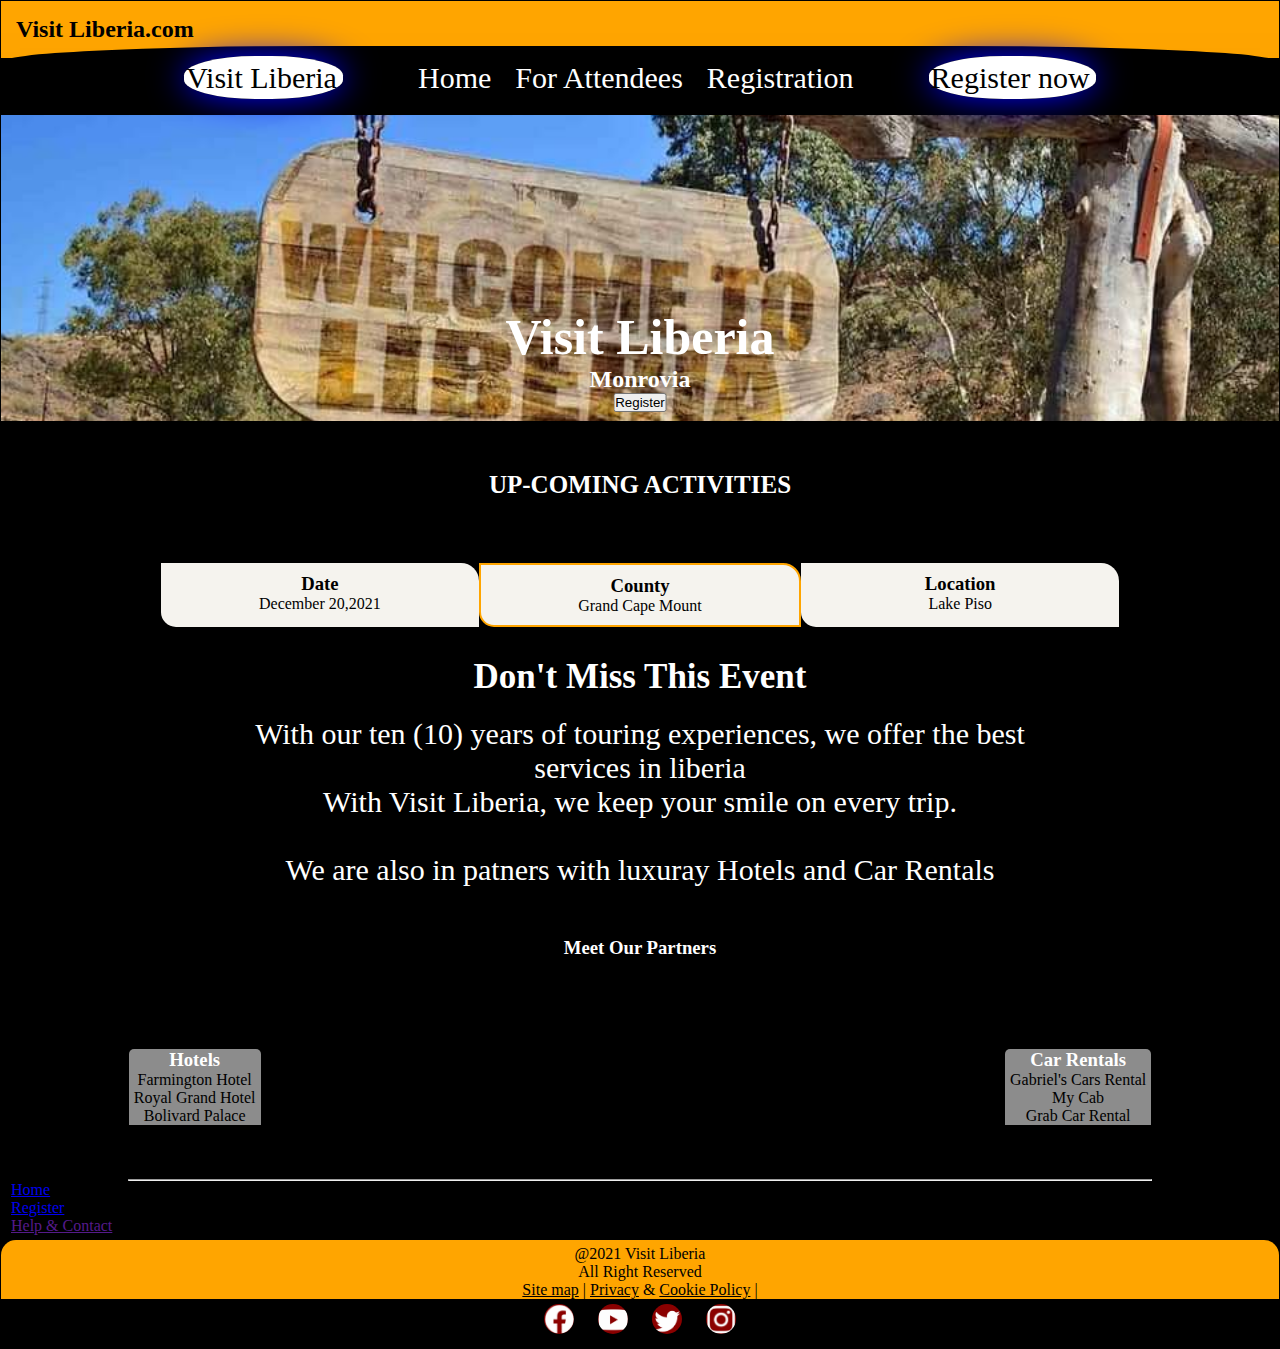
<file: Index.html>
<!Doctype html >
   <html lang="Eng">

<!-- head starts here -->
      <head>
         <meta charset="utf-8" meta>
         <title> Visit Liberia Event Site.com</title>
         <link href="stylesheet.css" rel="stylesheet" type="text/css">
<meta name="viewport" content="width=device-width, initial-scale=1">
      </head>
<!-- head ends here -->

<!-- body starts here -->

      <body>

<!-- header div starts here -->
         <div id="header">
            <header> 
               <h2>Visit Liberia.com</h2>
            </header>
         </div>
<!-- end of the header div-->

<!-- navigator starts here      -->
         <div id="nav">
            <p>
               <center>
                  <ul type="none">
                     <li><a href=""><span id="corner">Visit Liberia</span></a></li>
                        <ul>
                           <li><a href="Index.html">Home</a></li>
                           <li><a href="Attendess.html">For Attendees</a></li>
                           <li><a href="Registration.html">Registration</a></li>
                        </ul>
                     <li><a href="Registration.html"><span id="corner"> Register now</span></a></li>
                  </ul>
               </center>
            </p>
         </div>
<!-- end of the nav div-->

<!-- background image here -->
         <div class="image-one">
            <div class="text-image">
               <center>
                  <h2 style="font-size: 50px"> Visit Liberia</h2>
                  <h2> Monrovia</h2>
                  <button> Register</button>
               </center>
            </div>
         </div>
<!-- background image div ends here -->

         <section class="information-1">
            <div class="info-h1"> <center>
               <h1>UP-COMING ACTIVITIES</h1>
               <div id="info-option">
                  <div id="info-options">
                     <h3>Date</h3>
                     December 20,2021
                  </div>
   
                  <div id="info-options" style="border: 2px solid orange">

                     <h3>County</h3>
                     <p>Grand Cape Mount</p>


                  </div>
                  <div id="info-options">


                     <h3>Location</h3>
                     Lake Piso

 </center>

                  </div> 
               </div>
               <div id="info-option-2" >
                  <h2>Don't Miss This Event</h2>
               <p>With our ten (10) years of touring experiences, we offer the best <br> services in liberia <br>
               With Visit Liberia, we keep  your smile on every trip. <br><br>
            We are also in patners with luxuray Hotels and Car Rentals </p>
               </div>

               <div id="info-head">
                  <h3>Meet Our Partners</h3>
               </div>
               <center>
                  <div id="info-option-3">
                  <div id="option-3" > <h3>Hotels </h3>
                     <p> <a href="www.farmingtonhotel.com"> Farmington Hotel</a> <br>
                           <a href="www.farmingtonhotel.com"> Royal Grand Hotel</a><br>
                           <a href="www.farmingtonhotel.com"> Bolivard Palace</a><br>
                     </p>
                  </div>

                  <div id="option-3" > <h3>Car Rentals </h3>
                     <p> <a href="www.farmingtonhotel.com"> Gabriel's Cars Rental</a> <br>
                           <a href="www.farmingtonhotel.com"> My Cab </a><br>
                           <a href="www.farmingtonhotel.com"> Grab Car Rental</a><br>
                     </p>
                  </div>
               </center>
               </div>
               </div>
            </div>
         </section>
         <br><br><br>
<section class="org.footer">
         <div id="footer">
            <footer>
               <center><hr width="80%" ></center>
              <div id="footer-one">
                  <a href="Index.html">Home</a><br/>
                  <a href="Registration.html">Register</a><br/>
                 <a href="">Help & Contact</a><br/>
         </div>
         <div id="footer-two">
            <center>
               @2021 Visit Liberia <br/>
               All Right Reserved<br/>
               <u> Site map</u> | <u>Privacy</u> & <u> Cookie Policy</u> |<br/>
            </center>
            </div>
         <div id="footer-Image">
            <center><p>
               <a href="www.facebook.com"><img src="footer.JPG" width="30"
               height="30" alt=""></a>
               <a href="www.facebook.com"><img src="footer1.JPG" width="30"
               height="30" alt=""></a>
               <a href="www.facebook.com"><img src="footer2.JPG" width="30"
               height="30" alt=""></a>
               <a href="www.facebook.com"><img src="footer3.JPG" width="30"
               height="30" alt=""></a>
            </p>
          </center>
         </div>
        </footer>
       </section>
      </div>
   </body>
</html>
</file>
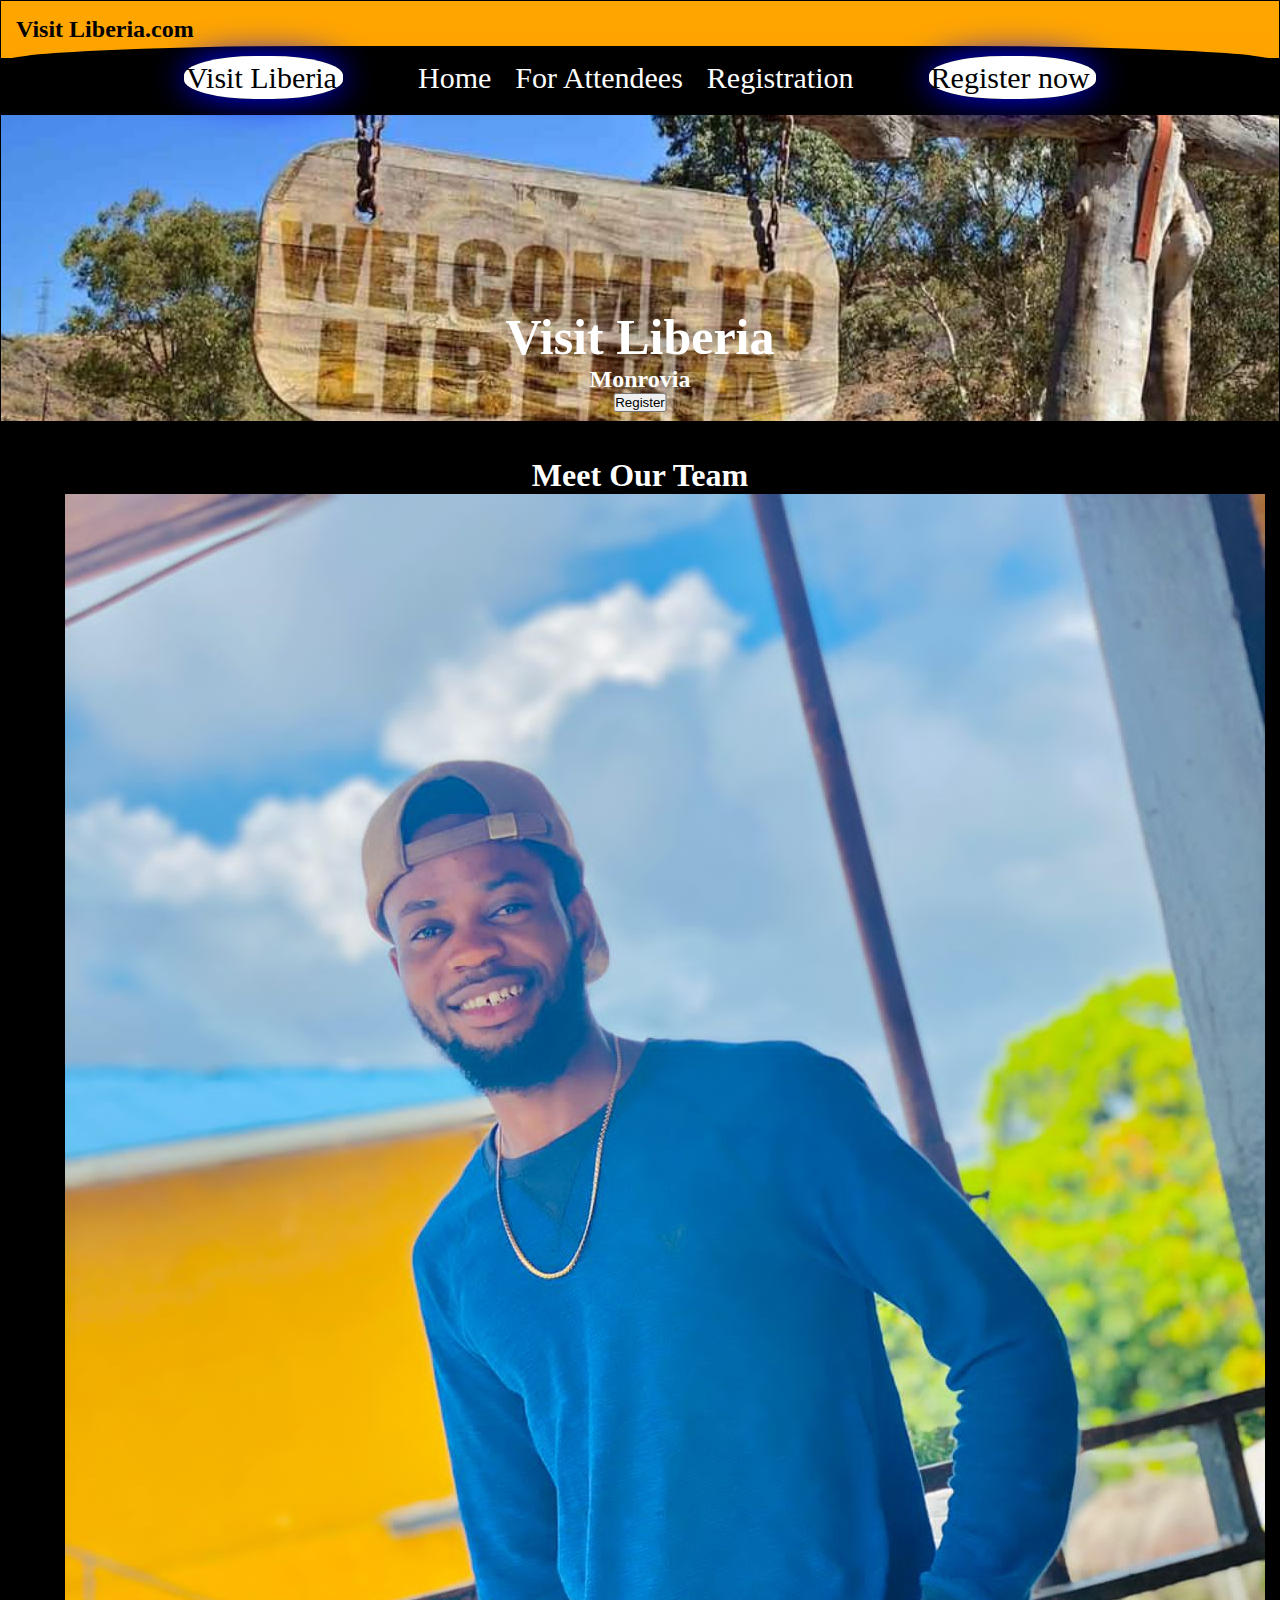
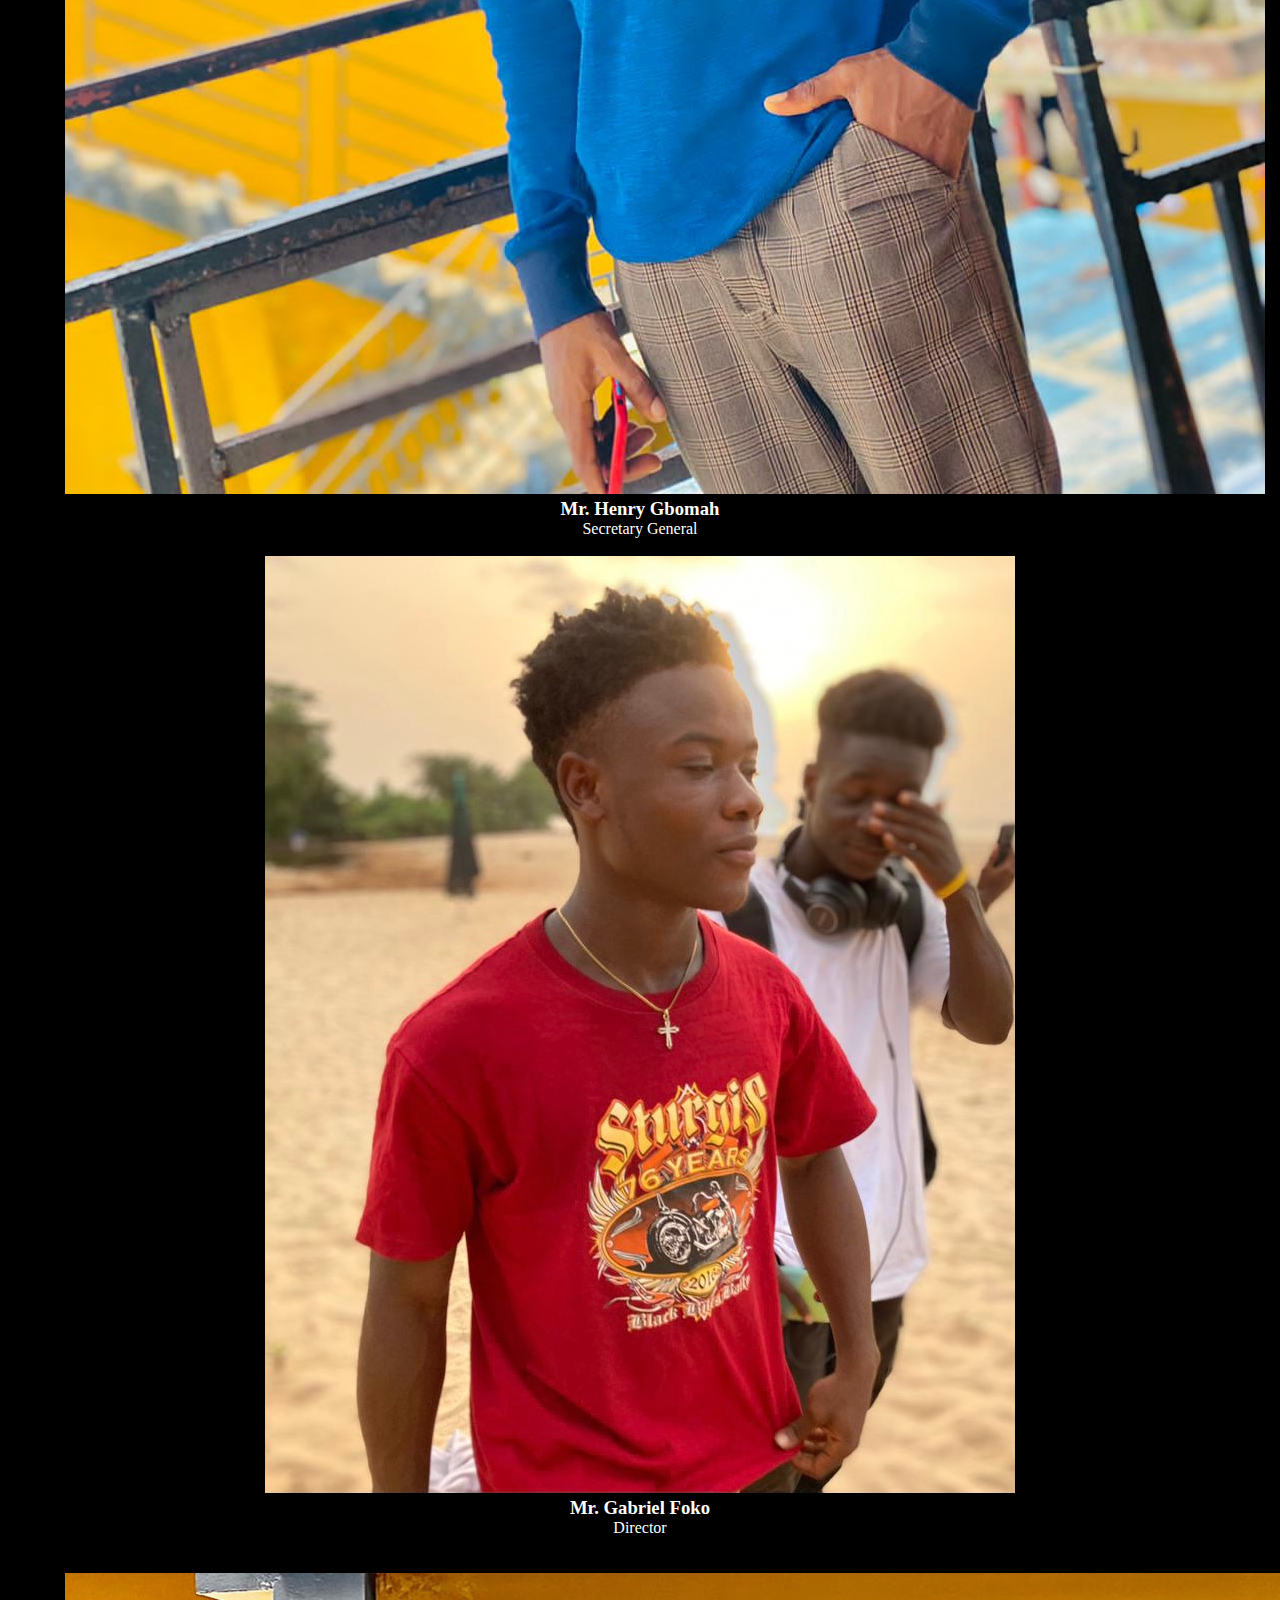
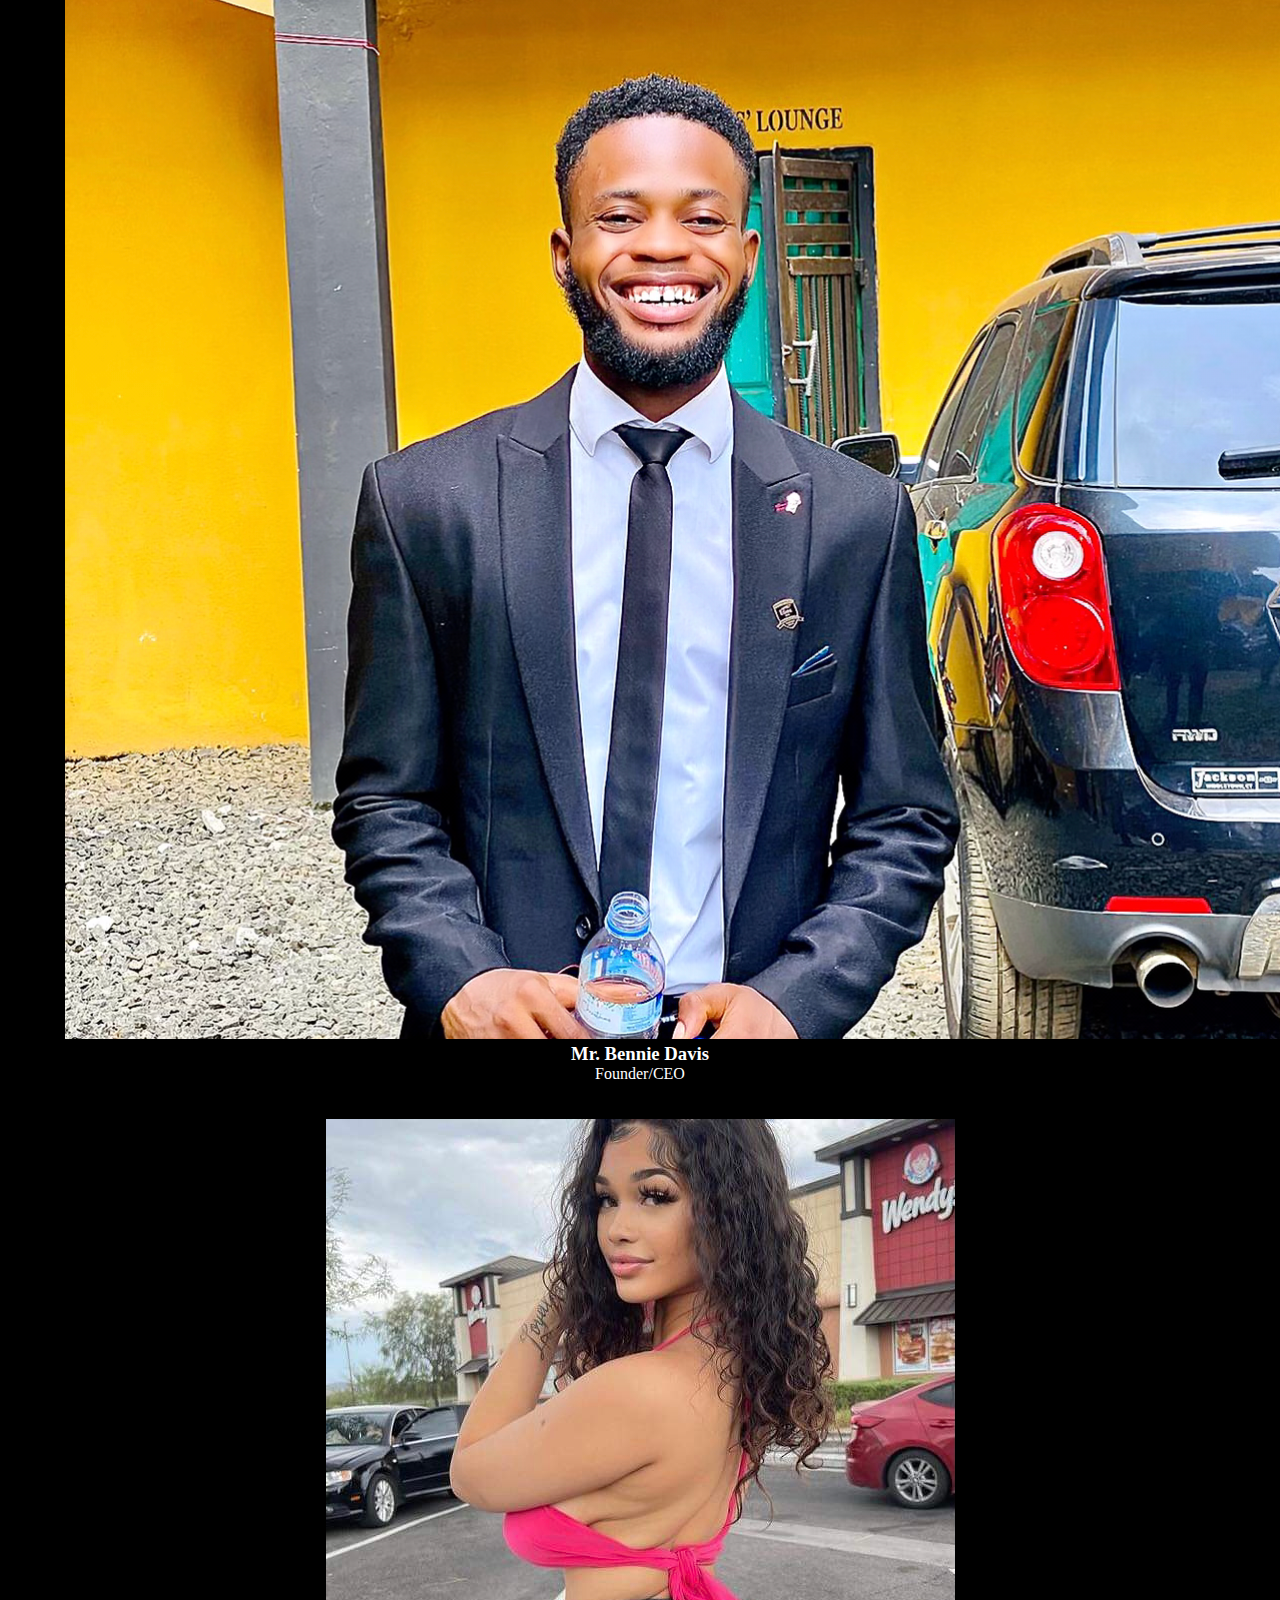
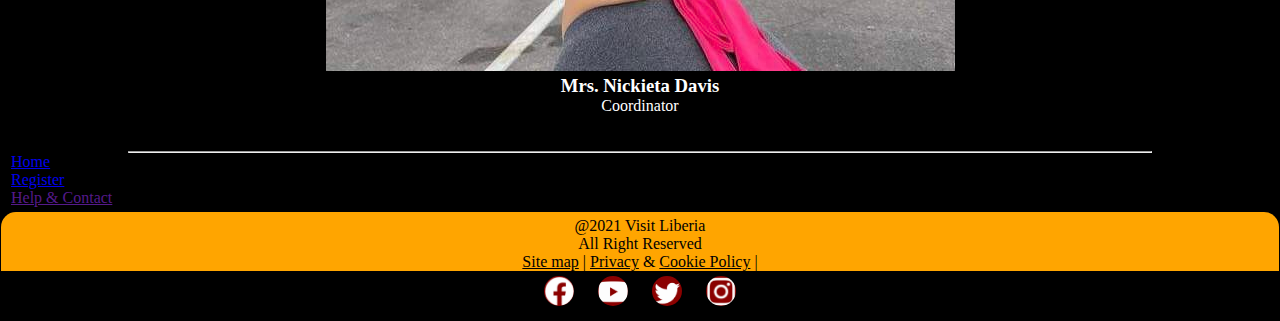
<file: attendees.html>
<!Doctype html >
   <html lang="Eng">
      <head>
         <meta charset="utf-8" meta>
         <meta name="viewport" content="width=device-width, initial-scale=1">
         <title> Visit Liberia Event Site.com</title>
         <link href="style1.css" rel="stylesheet" type="text/css">
      </head>
      <body>
        
         <div id="header">
            <header> 
               <h2>Visit Liberia.com</h2>
            </header>
         </div>
         <!-- end of the header div-->
         
         <div id="nav">
            <p>
               <center>
                  <ul type="none">
                     <li><a href="home.html"><span id="corner">Visit Liberia</span></a></li>
                        <ul>
                           <li><a href=" home.html">Home</a></li>
                           <li><a href=" attendees.html">For Attendees</a></li>
                           <li><a href=" registration.html">Registration</a></li>
                        </ul>
                     <li><a href="registration.html"><span id="corner"> Register now</span></a></li>
                  </ul>
               </center>
            </p>
         </div>
         <!-- end of the nav div-->
         
         <div class="image-one">
            <div class="text-image">
               <center>
                  <h2 style="font-size: 50px"> Visit Liberia</h2>
                  <h2> Monrovia</h2>
                  <button> Register</button>
               </center>
            </div>
          </div>
         <!-- End of imageone div-->
         <div id="Information">
               <center>
            <br/> <br/>
               </center>
         <div id="body"> 
            <p>
               <center>
                  <h1> Meet Our Team</h1>
  <div id="meet">
       <div id="meet-photos">
          <img src="ben2.JPG" alt="photo"/>
         <h3>Mr. Henry Gbomah</h3>
          Secretary General
<br/> <br/>
       </div>

<div id="meet-photos">
          <img src="boy.jpg" alt="photo">
<h3>Mr. Gabriel Foko</h3>
Director
       </div> <br/> <br/>


<div id="meet-photos">
          <img src="boss.png" alt="photo">

<h3>Mr. Bennie Davis</h3>
Founder/CEO

       </div>
<br/> <br/>
       


<div id="meet-photos">
          <img src="girl.jpg" alt="photo">

<h3>Mrs. Nickieta Davis</h3>
Coordinator

       </div>
<br/>
<br/>

  
  </div>
                 
               </center>
                 
          </div>
 </div>

         <section class="org.footer">
            <div id="footer">                        <footer>
               <center><hr width="80%" ></center>
              <div id="footer-one">
                <a href="home.html">Home</a><br/>
               <a href="registration.html">Register</a><br/>
             <a href="">Help & Contact</a><br/>
             </div>
              <div id="footer-two">
                 <center>
                 @2021 Visit Liberia <br/>
                     All Right Reserved<br/>
                   <u> Site map</u> | <u>Privacy</u> & <u> Cookie Policy</u> |<br/>
                        </center>
                        </div>
                     <div id="footer-Image">
                        <center><p>
                           <a href="www.facebook.com"><img src="footer.JPG" width="30"
                           height="30" alt=""></a>
                           <a href="www.facebook.com"><img src="footer1.JPG" width="30"
                           height="30" alt=""></a>
                           <a href="www.facebook.com"><img src="footer2.JPG" width="30"
                           height="30" alt=""></a>
                           <a href="www.facebook.com"><img src="footer3.JPG" width="30"
                           height="30" alt=""></a>
                        </p>
                      </center>
                     </div>
                    </footer>
                   </section>
         </div>
         <!-- end of the footer div-->
      </body>
   </html>
</file>
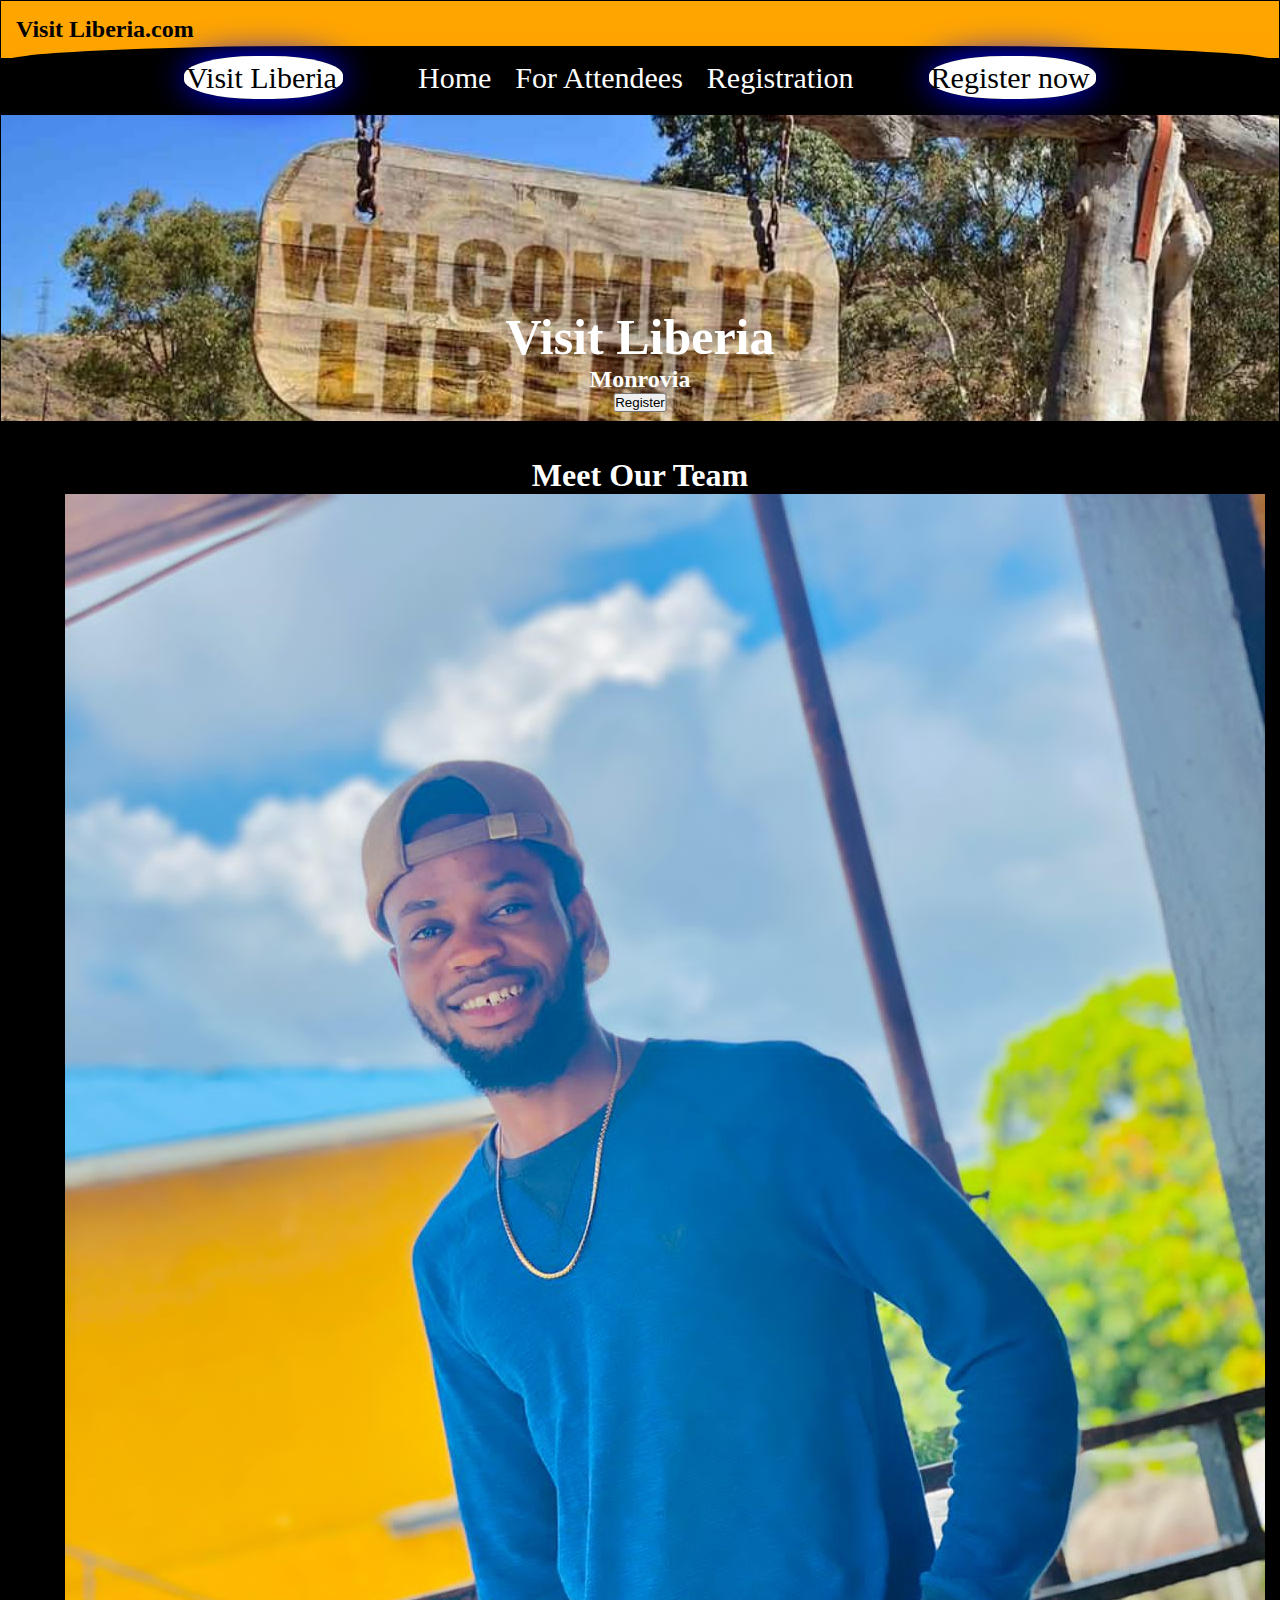
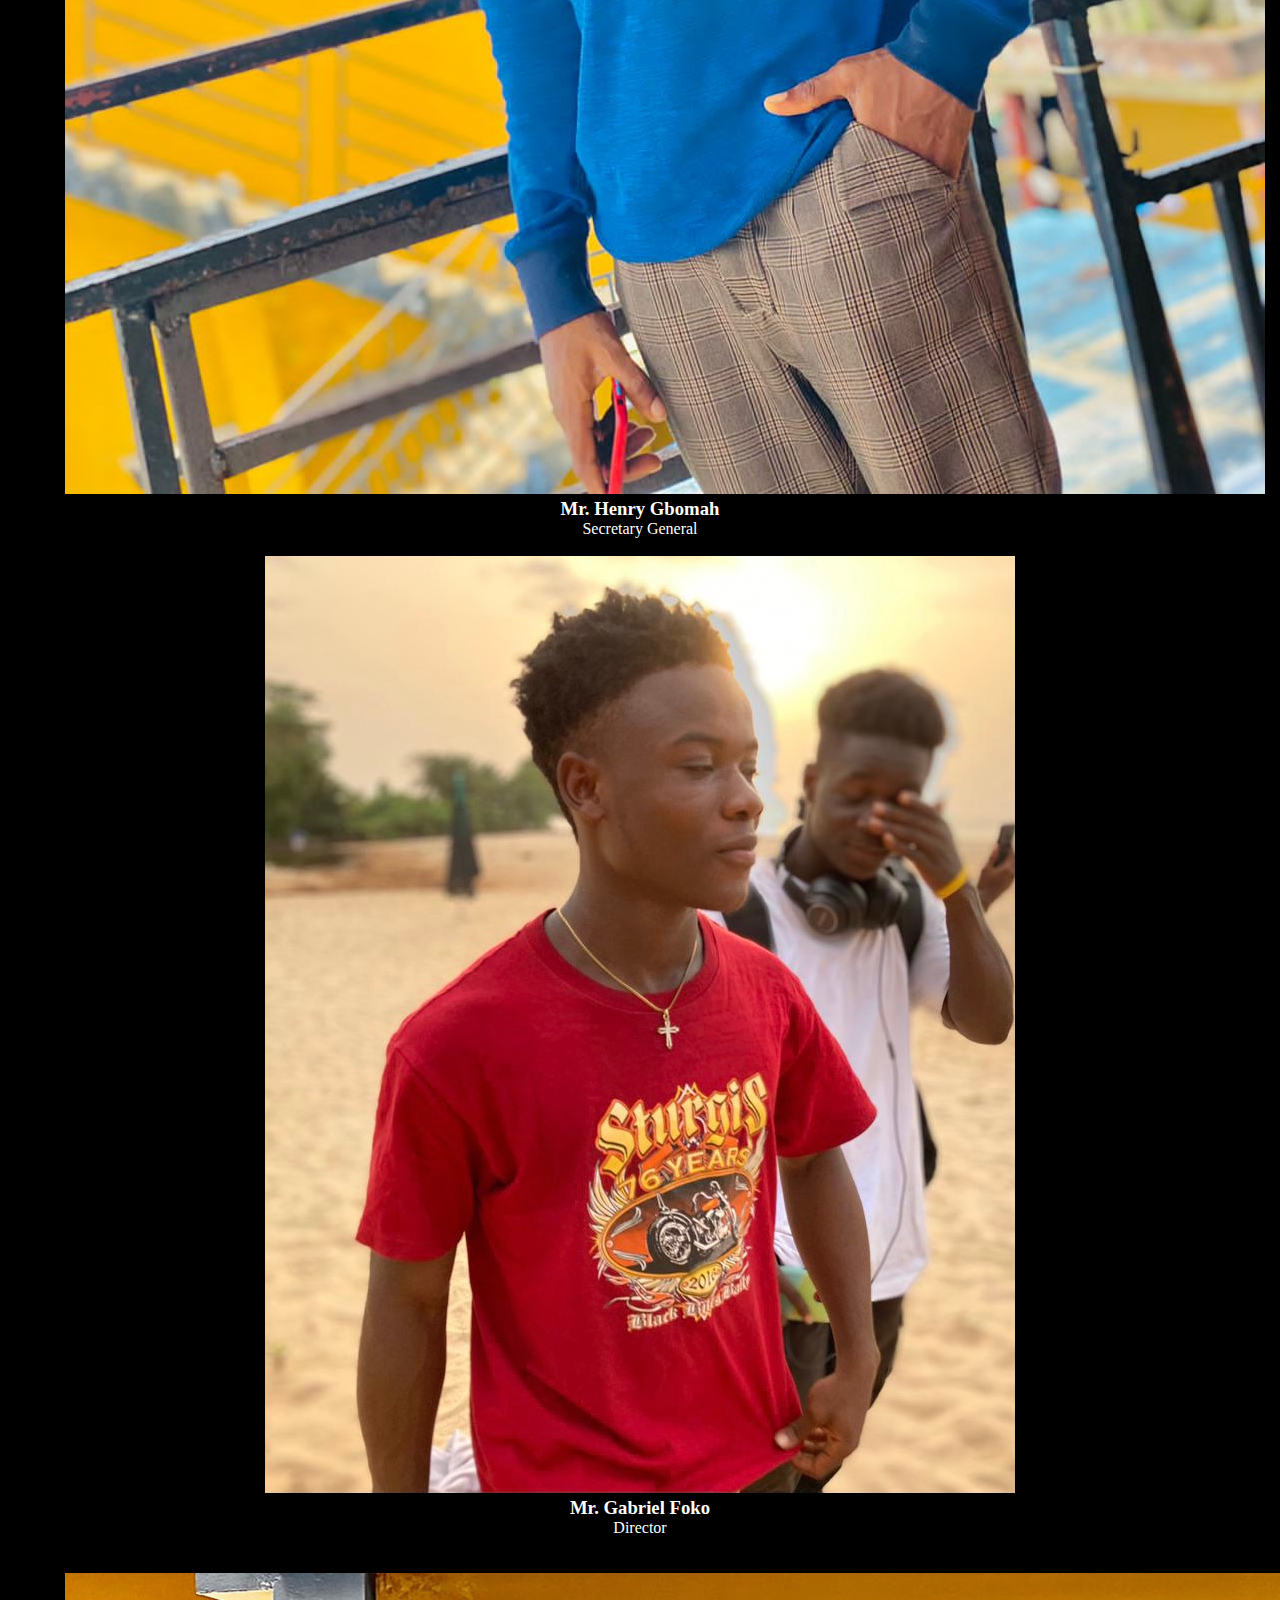
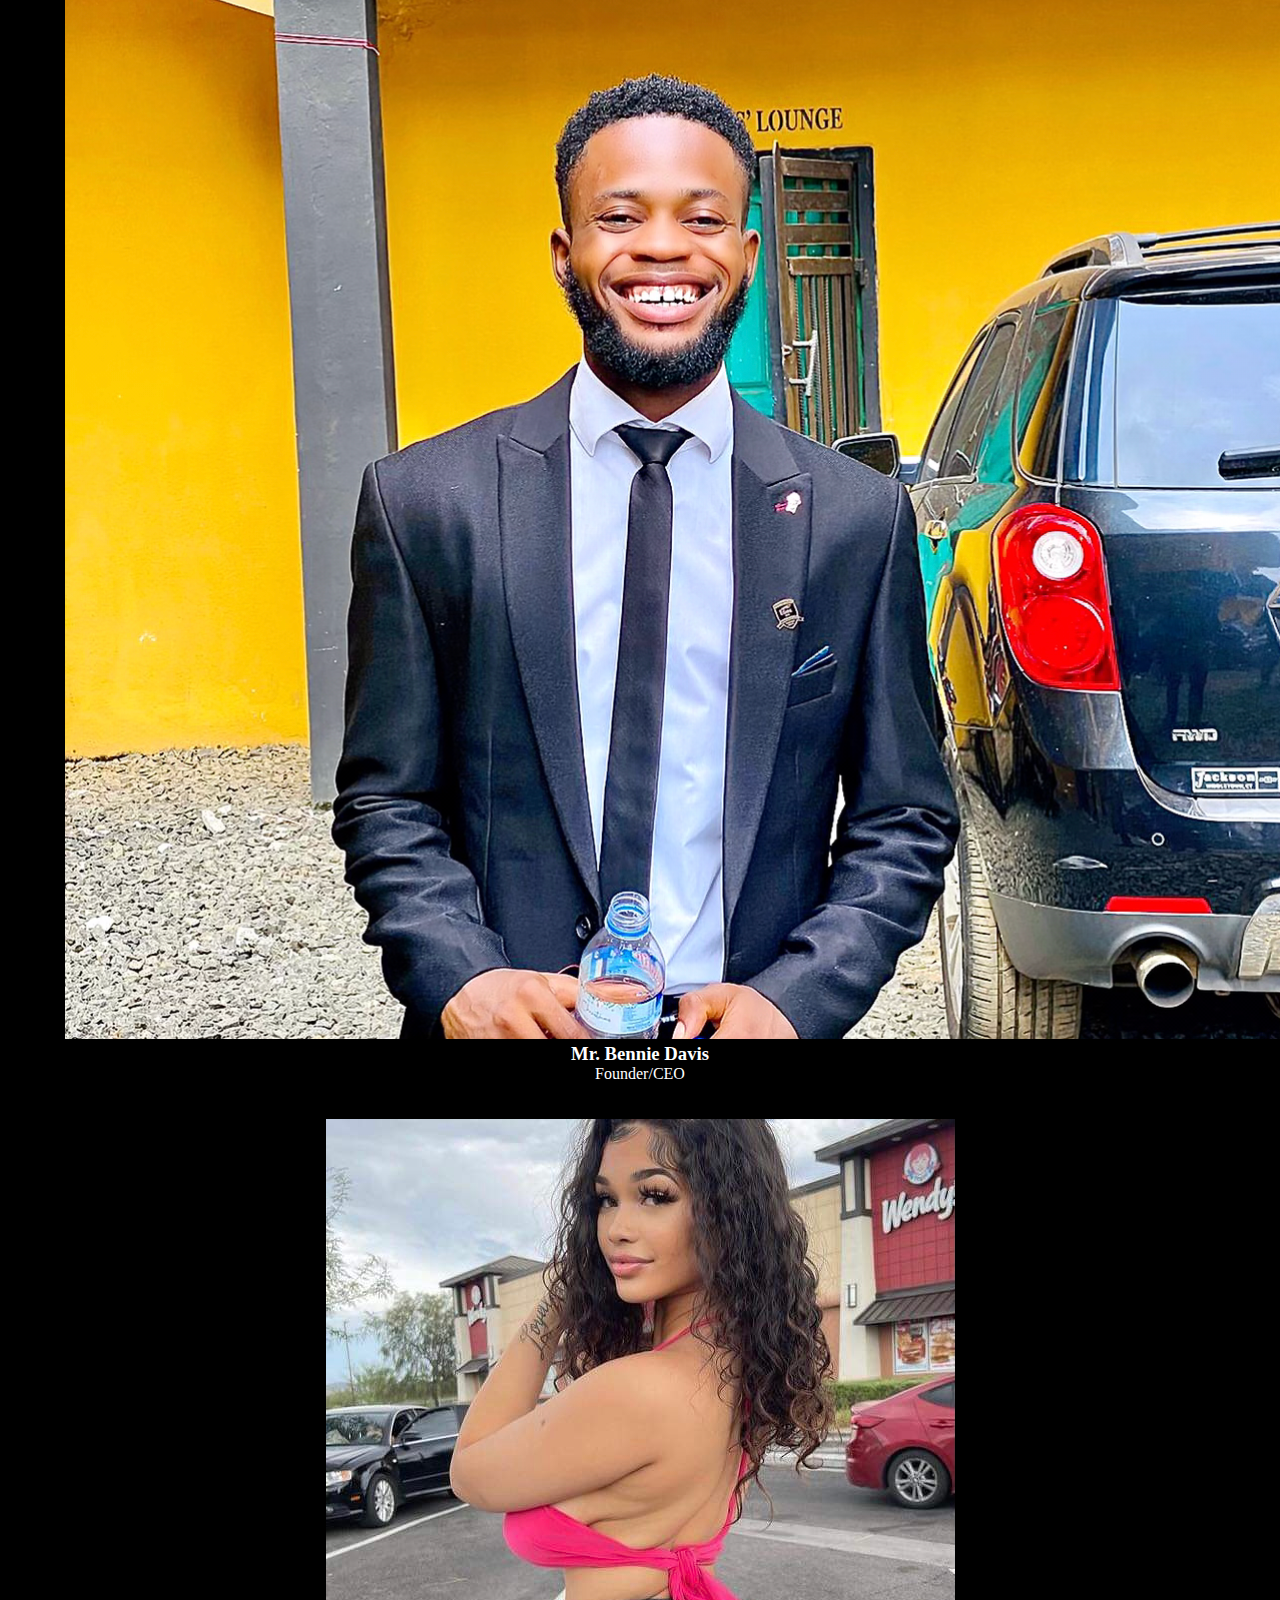
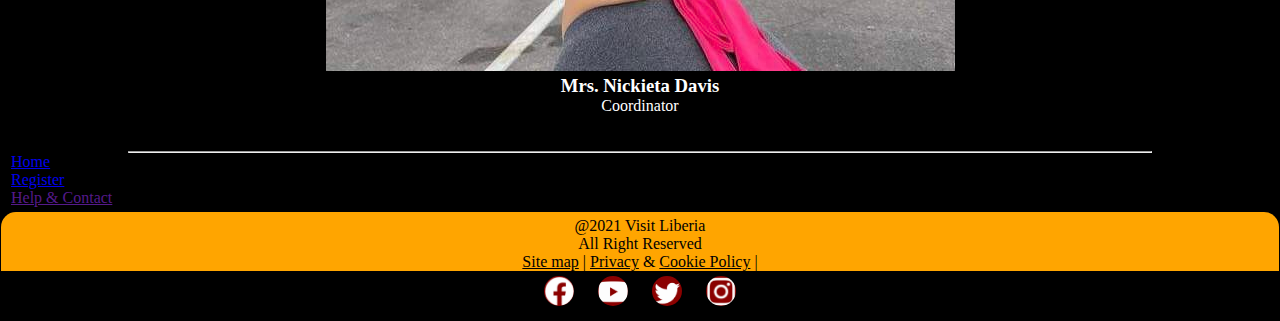
<file: Attendess.html>
<!Doctype html >
   <html lang="Eng">
      <head>
         <meta charset="utf-8" meta>
         <meta name="viewport" content="width=device-width, initial-scale=1">
         <title> Visit Liberia Event Site.com</title>
         <link href="stylesheet.css" rel="stylesheet" type="text/css">
      </head>
      <body>
        
         <div id="header">
            <header> 
               <h2>Visit Liberia.com</h2>
            </header>
         </div>
         <!-- end of the header div-->
         
         <div id="nav">
            <p>
               <center>
                  <ul type="none">
                     <li><a href="Index.html"><span id="corner">Visit Liberia</span></a></li>
                        <ul>
                           <li><a href="Index.html">Home</a></li>
                           <li><a href="Attendess.html">For Attendees</a></li>
                           <li><a href="Registration.html">Registration</a></li>
                        </ul>
                     <li><a href="Registration.html"><span id="corner"> Register now</span></a></li>
                  </ul>
               </center>
            </p>
         </div>
         <!-- end of the nav div-->
         
         <div class="image-one">
            <div class="text-image">
               <center>
                  <h2 style="font-size: 50px"> Visit Liberia</h2>
                  <h2> Monrovia</h2>
                  <button> Register</button>
               </center>
            </div>
          </div>
         <!-- End of imageone div-->
         <div id="Information">
               <center>
            <br/> <br/>
               </center>
         <div id="body"> 
            <p>
               <center>
                  <h1> Meet Our Team</h1>
  <div id="meet">
       <div id="meet-photos">
          <img src="ben2.JPG" alt="photo"/>
         <h3>Mr. Henry Gbomah</h3>
          Secretary General
<br/> <br/>
       </div>

<div id="meet-photos">
          <img src="boy.jpg" alt="photo">
<h3>Mr. Gabriel Foko</h3>
Director
       </div> <br/> <br/>


<div id="meet-photos">
          <img src="boss.png" alt="photo">

<h3>Mr. Bennie Davis</h3>
Founder/CEO

       </div>
<br/> <br/>
       


<div id="meet-photos">
          <img src="girl.jpg" alt="photo">

<h3>Mrs. Nickieta Davis</h3>
Coordinator

       </div>
<br/>
<br/>

  
  </div>
                 
               </center>
                 
          </div>
 </div>

         <section class="org.footer">
            <div id="footer">                        <footer>
               <center><hr width="80%" ></center>
              <div id="footer-one">
                <a href="Index.html">Home</a><br/>
               <a href="Registration.html">Register</a><br/>
             <a href="">Help & Contact</a><br/>
             </div>
              <div id="footer-two">
                 <center>
                 @2021 Visit Liberia <br/>
                     All Right Reserved<br/>
                   <u> Site map</u> | <u>Privacy</u> & <u> Cookie Policy</u> |<br/>
                        </center>
                        </div>
                     <div id="footer-Image">
                        <center><p>
                           <a href="www.facebook.com"><img src="footer.JPG" width="30"
                           height="30" alt=""></a>
                           <a href="www.facebook.com"><img src="footer1.JPG" width="30"
                           height="30" alt=""></a>
                           <a href="www.facebook.com"><img src="footer2.JPG" width="30"
                           height="30" alt=""></a>
                           <a href="www.facebook.com"><img src="footer3.JPG" width="30"
                           height="30" alt=""></a>
                        </p>
                      </center>
                     </div>
                    </footer>
                   </section>
         </div>
         <!-- end of the footer div-->
      </body>
   </html>
</file>
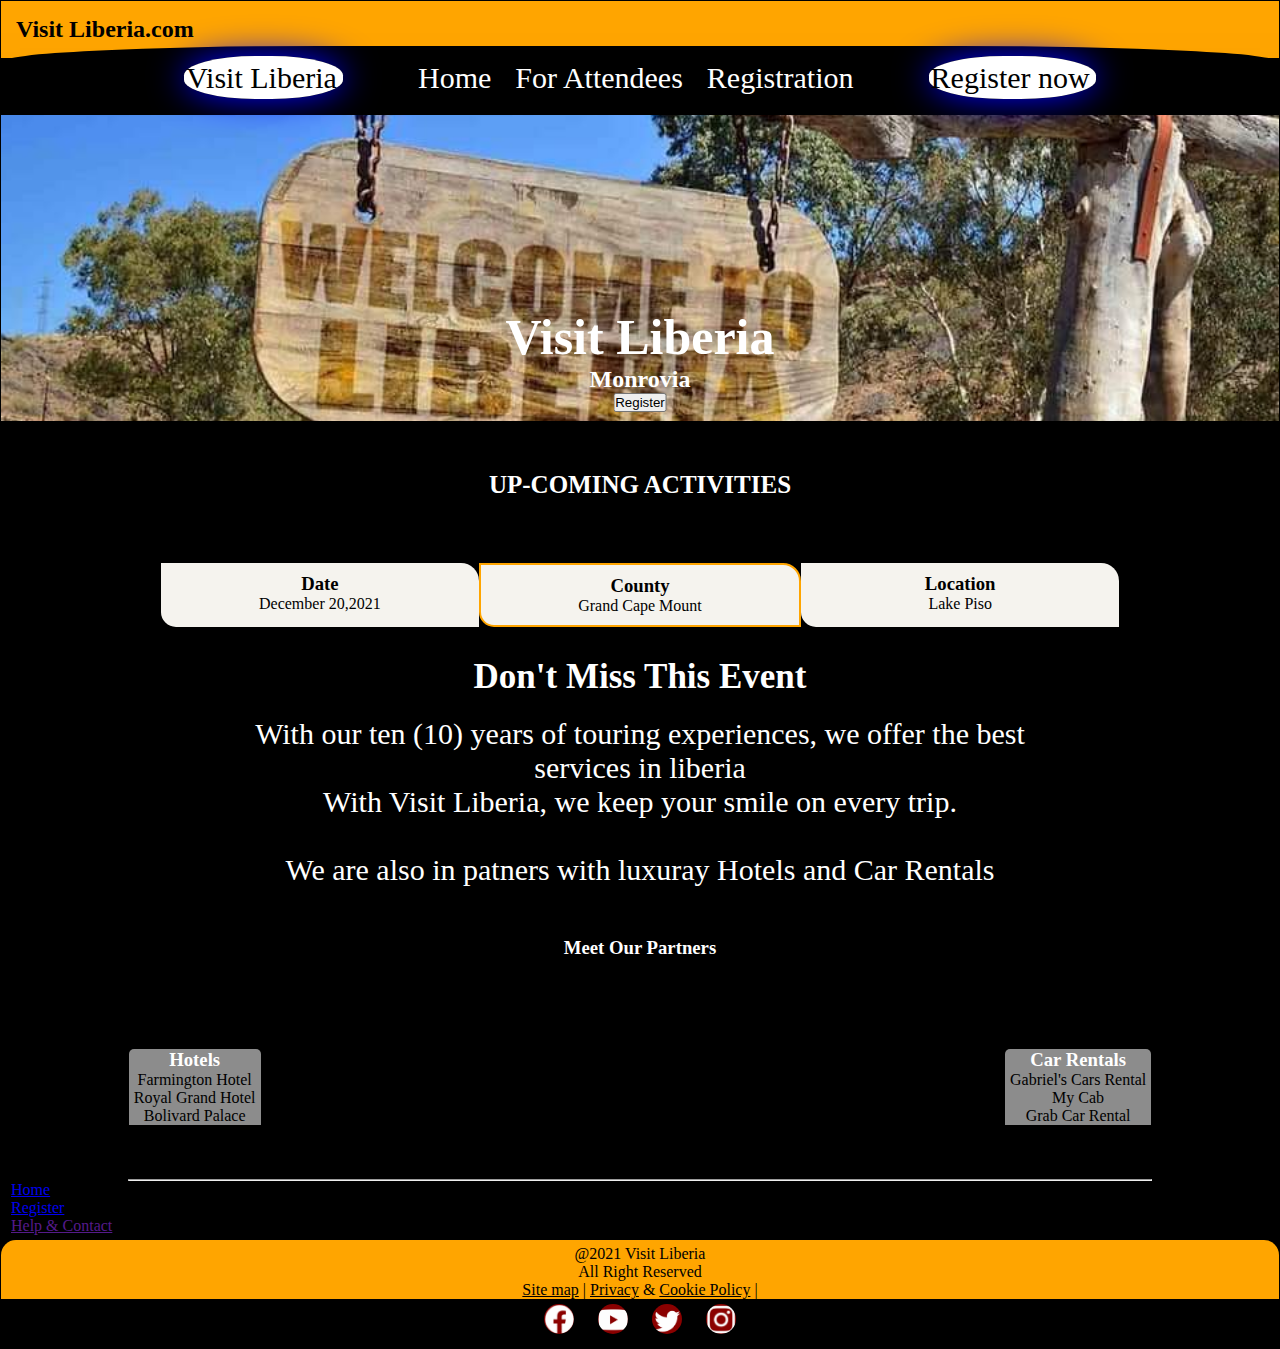
<file: home.html>
<!Doctype html >
   <html lang="Eng">

<!-- head starts here -->
      <head>
         <meta charset="utf-8" meta>
         <title> Visit Liberia Event Site.com</title>
         <link href="style1.css" rel="stylesheet" type="text/css">
<meta name="viewport" content="width=device-width, initial-scale=1">
      </head>
<!-- head ends here -->

<!-- body starts here -->

      <body>

<!-- header div starts here -->
         <div id="header">
            <header> 
               <h2>Visit Liberia.com</h2>
            </header>
         </div>
<!-- end of the header div-->

<!-- navigator starts here      -->
         <div id="nav">
            <p>
               <center>
                  <ul type="none">
                     <li><a href=""><span id="corner">Visit Liberia</span></a></li>
                        <ul>
                           <li><a href=" home.html">Home</a></li>
                           <li><a href=" attendees.html">For Attendees</a></li>
                           <li><a href=" registration.html">Registration</a></li>
                        </ul>
                     <li><a href="registration.html"><span id="corner"> Register now</span></a></li>
                  </ul>
               </center>
            </p>
         </div>
<!-- end of the nav div-->

<!-- background image here -->
         <div class="image-one">
            <div class="text-image">
               <center>
                  <h2 style="font-size: 50px"> Visit Liberia</h2>
                  <h2> Monrovia</h2>
                  <button> Register</button>
               </center>
            </div>
         </div>
<!-- background image div ends here -->

         <section class="information-1">
            <div class="info-h1"> <center>
               <h1>UP-COMING ACTIVITIES</h1>
               <div id="info-option">
                  <div id="info-options">
                     <h3>Date</h3>
                     December 20,2021
                  </div>
   
                  <div id="info-options" style="border: 2px solid orange">

                     <h3>County</h3>
                     <p>Grand Cape Mount</p>


                  </div>
                  <div id="info-options">


                     <h3>Location</h3>
                     Lake Piso

 </center>

                  </div> 
               </div>
               <div id="info-option-2" >
                  <h2>Don't Miss This Event</h2>
               <p>With our ten (10) years of touring experiences, we offer the best <br> services in liberia <br>
               With Visit Liberia, we keep  your smile on every trip. <br><br>
            We are also in patners with luxuray Hotels and Car Rentals </p>
               </div>

               <div id="info-head">
                  <h3>Meet Our Partners</h3>
               </div>
               <center>
                  <div id="info-option-3">
                  <div id="option-3" > <h3>Hotels </h3>
                     <p> <a href="www.farmingtonhotel.com"> Farmington Hotel</a> <br>
                           <a href="www.farmingtonhotel.com"> Royal Grand Hotel</a><br>
                           <a href="www.farmingtonhotel.com"> Bolivard Palace</a><br>
                     </p>
                  </div>

                  <div id="option-3" > <h3>Car Rentals </h3>
                     <p> <a href="www.farmingtonhotel.com"> Gabriel's Cars Rental</a> <br>
                           <a href="www.farmingtonhotel.com"> My Cab </a><br>
                           <a href="www.farmingtonhotel.com"> Grab Car Rental</a><br>
                     </p>
                  </div>
               </center>
               </div>
               </div>
            </div>
         </section>
         <br><br><br>
<section class="org.footer">
         <div id="footer">
            <footer>
               <center><hr width="80%" ></center>
              <div id="footer-one">
                  <a href="home.html">Home</a><br/>
                  <a href="registration.html">Register</a><br/>
                 <a href="">Help & Contact</a><br/>
         </div>
         <div id="footer-two">
            <center>
               @2021 Visit Liberia <br/>
               All Right Reserved<br/>
               <u> Site map</u> | <u>Privacy</u> & <u> Cookie Policy</u> |<br/>
            </center>
            </div>
         <div id="footer-Image">
            <center><p>
               <a href="www.facebook.com"><img src="footer.JPG" width="30"
               height="30" alt=""></a>
               <a href="www.facebook.com"><img src="footer1.JPG" width="30"
               height="30" alt=""></a>
               <a href="www.facebook.com"><img src="footer2.JPG" width="30"
               height="30" alt=""></a>
               <a href="www.facebook.com"><img src="footer3.JPG" width="30"
               height="30" alt=""></a>
            </p>
          </center>
         </div>
        </footer>
       </section>
      </div>
   </body>
</html>
</file>
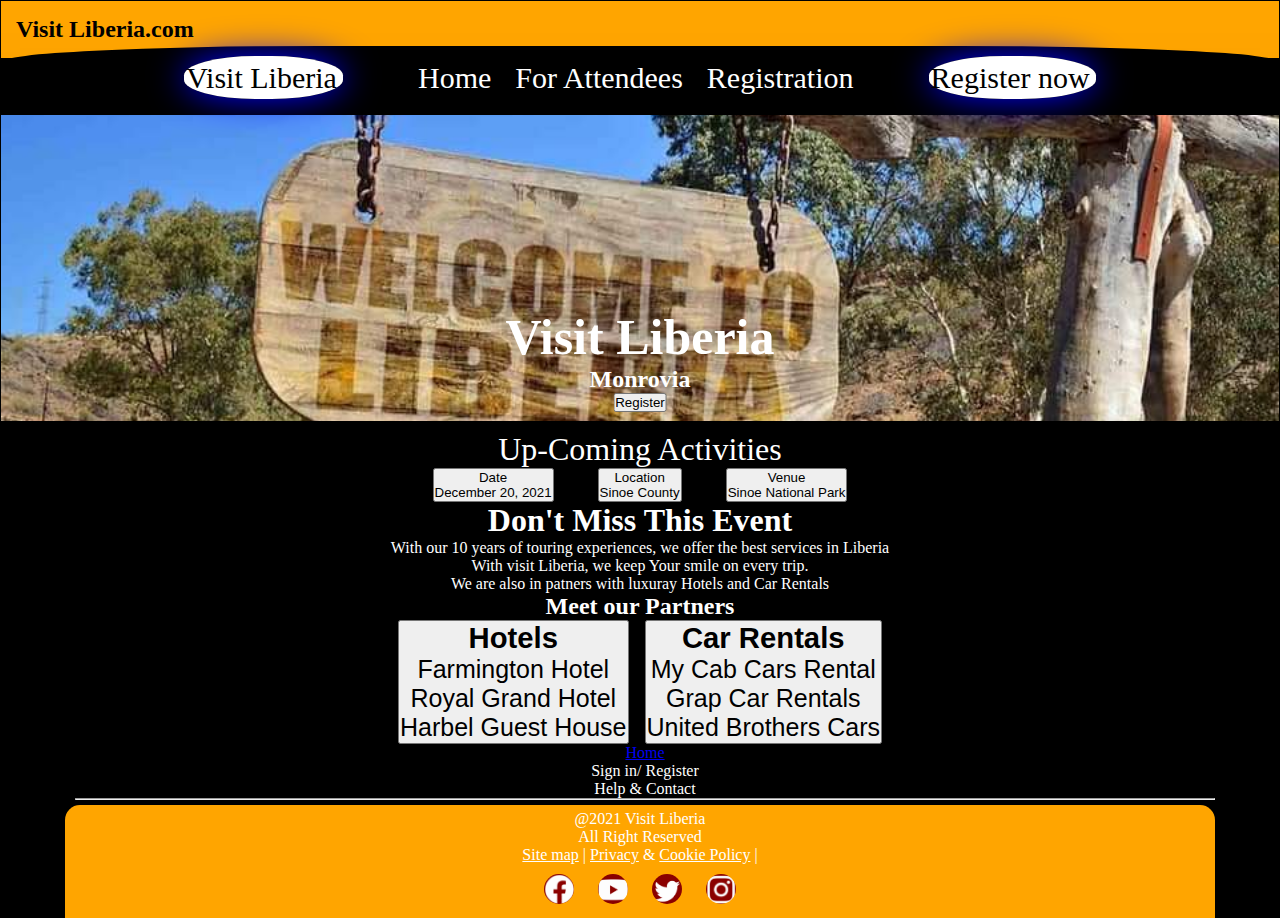
<file: hotel.html>
<!Doctype html >
   <html lang="Eng">
      <head>
         <meta charset="utf-8" meta>
         <title> Visit Liberia Event Site.com</title>
         <link href="style1.css" rel="stylesheet" type="text/css">
      </head>
      <body>
        
         <div id="header">
            <header> 
               <h2>Visit Liberia.com</h2>
            </header>
         </div>
         <!-- end of the header div-->
         
         <div id="nav">
            <p>
               <center>
                  <ul type="none">
                     <li><a href="home.html"><span id="corner">Visit Liberia</span></a></li>
                        <ul>
                           <li><a href=" home.html">Home</a></li>
                           <li><a href=" attendees.html">For Attendees</a></li>
                           <li><a href=" registration.html">Registration</a></li>
                        </ul>
                     <li><a href="registration.html"><span id="corner"> Register now</span></a></li>
                  </ul>
               </center>
            </p>
         </div>
         <!-- end of the nav div-->
         
         <div class="image-one">
            <div class="text-image">
               <center>
                  <h2 style="font-size: 50px"> Visit Liberia</h2>
                  <h2> Monrovia</h2>
                  <button> Register</button>
               </center>
            </div>
          </div>
         <!-- End of imageone div-->
         <div id="Information">
               <center>
                  <div id="soon">
                     <span style="font-size: xx-large"> Up-Coming Activities</span>
                        <ul type="none">
                           <li><button>Date<br/> December 20, 2021</button></li>
                           <li><button>Location<br/> Sinoe County</button></li>
                           <li><button>Venue<br/>Sinoe National Park</button></li>
                        </ul>
                  </div>
               </center>
         <div id="body"> 
            <p>
               <center>
                  <h1> Don't Miss This Event</h1>
                  With our 10 years of touring experiences, we offer the best services in
                  Liberia<br/>
                  With visit Liberia, we keep Your smile on every trip.<br/>
                  We are also in patners with luxuray Hotels and Car Rentals<br/>
                  <h2><center> Meet our Partners</center></h2>
                  <div id="host">
                     <center>
                           <ul>
                              <li>
                                 <button style=" font-size: 25px"><h3><strong>Hotels</strong></h3>
                                    Farmington Hotel<br/>
                                    Royal Grand Hotel<br/>
                                    Harbel Guest House
                                 </button>
                              </li>
                              
                              <li>
                                 <button style=" font-size: 25px"><h3><strong>Car Rentals</strong>
                                       <br/>
                                       </h3>
                                            My Cab Cars Rental<br/>
                                            Grap Car Rentals<br/>
                                            United Brothers Cars<br/>
                                 </button>
                              </li>
                           </ul>
                     </center>
                  </div>
          
         <div id="footer">
               <footer>
                  <div id="footer-one">
                     <a href="home.html">Home</a><br/>
                        Sign in/ Register<br/>
                        Help & Contact<br/><hr/>
                  </div>
                  <div id="footer-two">
                     <center>
                        @2021 Visit Liberia <br/>
                        All Right Reserved<br/>
                        <u> Site map</u> | <u>Privacy</u> & <u> Cookie Policy</u> |<br/>
                        <div id="footer-Image">
                           <p> 
                              <a href="www.facebook.com"><img src="footer.JPG" width="30"
                                 height="30" alt=""></a>
                              <a href="www.facebook.com"><img src="footer1.JPG" width="30"
                                 height="30" alt=""></a>
                              <a href="www.facebook.com"><img src="footer2.JPG" width="30"
                                 height="30" alt=""></a>
                              <a href="www.facebook.com"><img src="footer3.JPG" width="30"
                                 height="30" alt=""></a>
                           </p>
                        </div>
                     </center>
                  </div>
               </footer>
         </div>
         <!-- end of the footer div-->
      </body>
   </html>
</file>
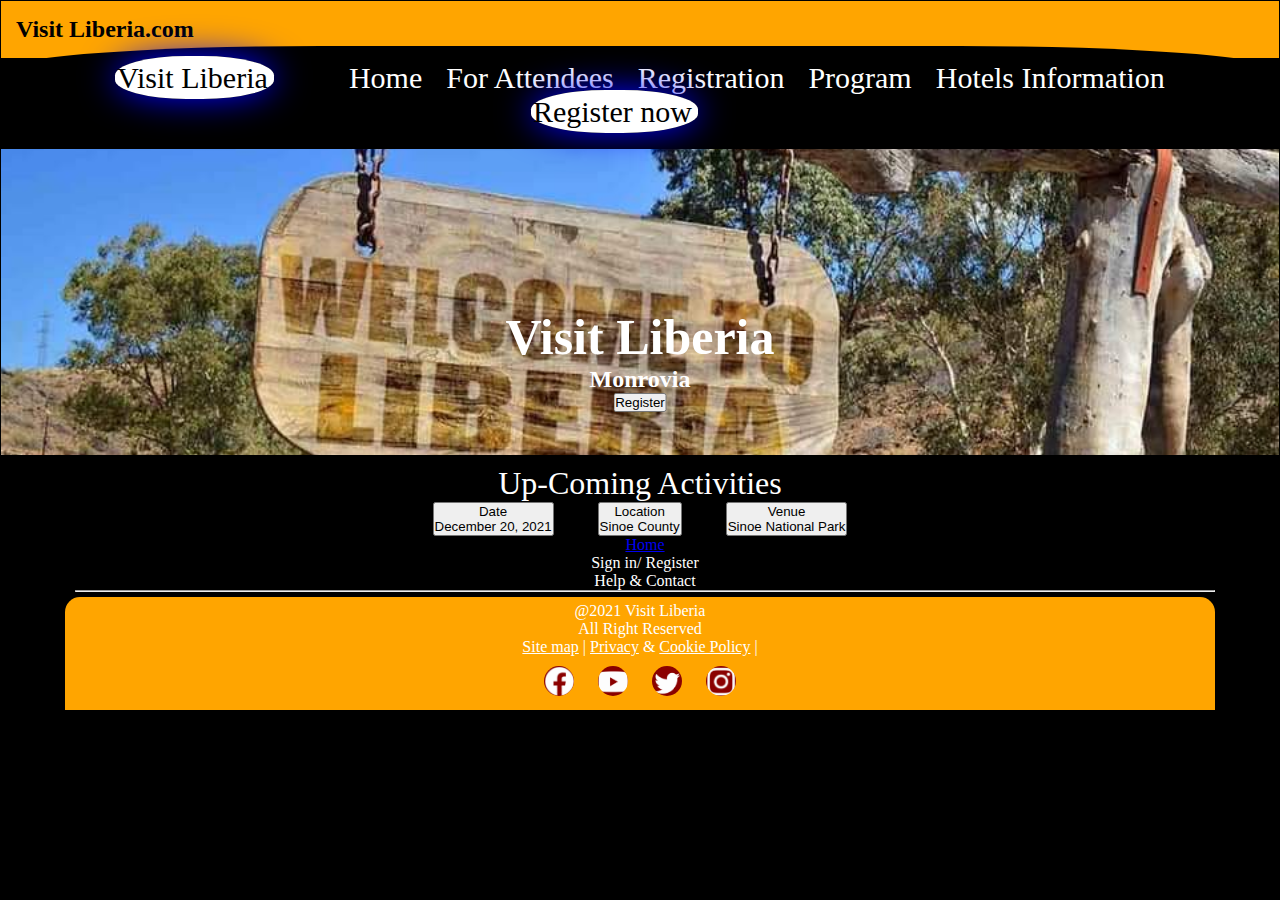
<file: program.html>
<!Doctype html >
   <html lang="Eng">
      <head>
         <meta charset="utf-8" meta>
         <meta name="viewport" content="width=device-width, initial-scale=1">
         <title> Visit Liberia Event Site.com</title>
         <link href="style1.css" rel="stylesheet" type="text/css">
      </head>
      <body>
        
         <div id="header">
            <header> 
               <h2>Visit Liberia.com</h2>
            </header>
         </div>
         <!-- end of the header div-->
         
         <div id="nav">
            <p>
               <center>
                  <ul type="none">
                     <li><a href="home.html"><span id="corner">Visit Liberia</span></a></li>
                        <ul>
                           <li><a href=" home.html">Home</a></li>
                           <li><a href=" attendees.html">For Attendees</a></li>
                           <li><a href=" registration.html">Registration</a></li>
                           <li><a href=" program.html">Program</a></li>
                           <li><a href=" hotel.html">Hotels Information</a></li>
                        </ul>
                     <li><a href="registration.html"><span id="corner"> Register now</span></a></li>
                  </ul>
               </center>
            </p>
         </div>
         <!-- end of the nav div-->
         
         <div class="image-one">
            <div class="text-image">
               <center>
                  <h2 style="font-size: 50px"> Visit Liberia</h2>
                  <h2> Monrovia</h2>
                  <button> Register</button>
               </center>
            </div>
          </div>
         <!-- End of imageone div-->
         <div id="Information">
               <center>
                  <div id="soon">
                     <span style="font-size: xx-large"> Up-Coming Activities</span>
                        <ul type="none">
                           <li><button>Date<br/> December 20, 2021</button></li>
                           <li><button>Location<br/> Sinoe County</button></li>
                           <li><button>Venue<br/>Sinoe National Park</button></li>
                        </ul>
                  </div>
               </center>
         <div id="body"> 
            <p>
               <center>
          
         <div id="footer">
               <footer>
                  <div id="footer-one">
                     <a href="home.html">Home</a><br/>
                        Sign in/ Register<br/>
                        Help & Contact<br/><hr/>
                  </div>
                  <div id="footer-two">
                     <center>
                        @2021 Visit Liberia <br/>
                        All Right Reserved<br/>
                        <u> Site map</u> | <u>Privacy</u> & <u> Cookie Policy</u> |<br/>
                        <div id="footer-Image">
                           <p> 
                              <a href="www.facebook.com"><img src="footer.JPG" width="30"
                                 height="30" alt=""></a>
                              <a href="www.facebook.com"><img src="footer1.JPG" width="30"
                                 height="30" alt=""></a>
                              <a href="www.facebook.com"><img src="footer2.JPG" width="30"
                                 height="30" alt=""></a>
                              <a href="www.facebook.com"><img src="footer3.JPG" width="30"
                                 height="30" alt=""></a>
                           </p>
                        </div>
                     </center>
                  </div>
               </footer>
         </div>
         <!-- end of the footer div-->
      </body>
   </html>
</file>
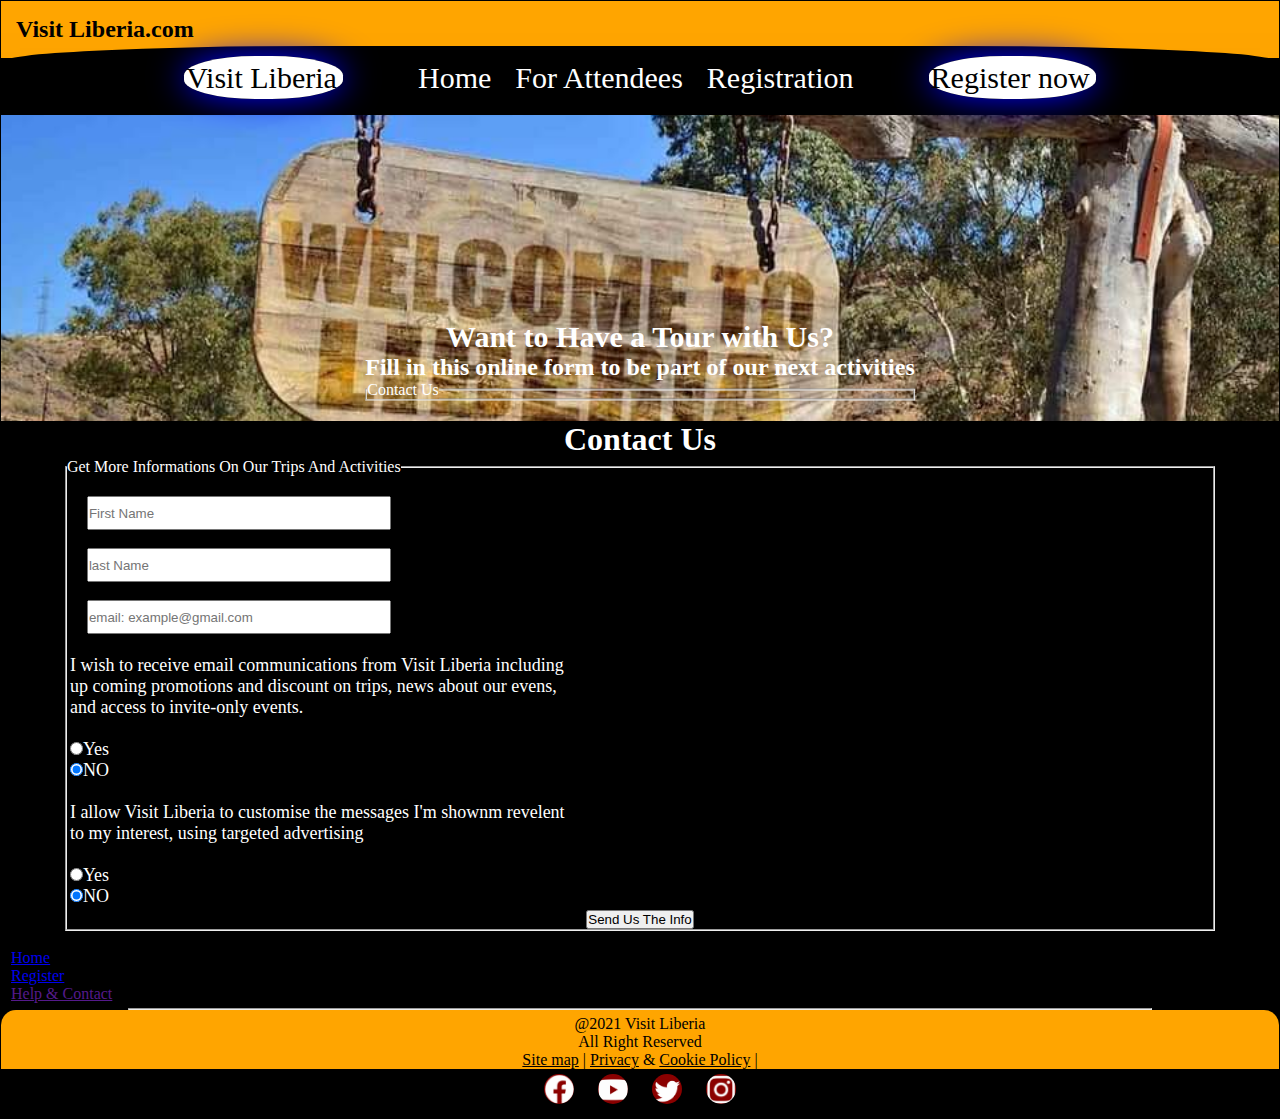
<file: registration.html>
<!Doctype html >
   <html lang="Eng">
      <head>
         <meta charset="utf-8" meta>
         <title> Visit Liberia Event Site.com</title>
         <meta name="viewport" content="width=device-width, initial-scale=1">
         <link href="style1.css" rel="stylesheet" type="text/css">
      </head>
      <body>
        
         <div id="header">
            <header> 
               <h2>Visit Liberia.com</h2>
            </header>
         </div>
         <!-- end of the header div-->
         
         <div id="nav">
            <p>
               <center>
                  <ul type="none">
                     <li><a href="home.html"><span id="corner">Visit Liberia</span></a></li>
                        <ul>
                           <li><a href=" home.html">Home</a></li>
                           <li><a href=" attendees.html">For Attendees</a></li>
                           <li><a href=" registration.html">Registration</a></li>
                        </ul>
                     <li><a href="registration.html"><span id="corner"> Register now</span></a>                   </li>
                  </ul>
               </center>
            </p>
         </div>
         <!-- end of the nav div-->
         
         <div class="image-one">
            <div class="text-image">
               <center>
                  <h2 style="font-size: 30px">Want to Have a Tour with Us?</h2>
                  <h2>Fill in this online form to be part of our next activities</h2>
                  <form>
                     <fieldset>
                        <legend> Contact Us</legend>
                        
                     </fieldset>
                  
                  
                  
                  </form>
               </center>
            </div>
          </div>
         <!-- End of imageone div-->
         <div id="Information">
               <center>
                
               </center>
         <div id="body"> 
            <p>
               <center>
                  <h1>Contact Us</h1>
                  <fieldset id="field">
                     <legend>
                        Get More Informations On Our Trips And
                        Activities
                     </legend>
                        <form>
                           <div id="input-box">
                           <input style="height: 30px" class="inputs" id="input" type="text"
                                  placeholder="First Name" ><br/><br/>
                            <input style="height: 30px" class="inputs" id="input" type="text"
                                   placeholder="last Name" ><br/><br/>
                           <input style="height: 30px" class="inputs" id="input" type="text"
                                   placeholder="email: example@gmail.com" ><br/><br/>
                           </div>
                           <p id="form-text">I wish to receive email communications from Visit Liberia including
                           <br/>
                           up coming promotions and discount on trips, news about our evens,<br/>
                           and 
                              access to invite-only events.<br/><br/>
                              <input id="input2" type="radio" name="radio" ><label>Yes</label><br/>
                              <input id="input2" type="radio" name="radio"checked="checked" ><label>NO</label><br/><br/>
                           I allow Visit Liberia to customise the messages I'm shownm revelent<br/>
                              to my interest, using targeted advertising
                              <br/><br/>
                              <input id="input2" type="radio" name="radio2" ><label>Yes</label><br/>
                              <input id="input2" type="radio" name="radio2"checked="checked" ><label>NO</label><br/></p>
               <div class="buttonarea">
                  <center>
                     <input type="submit" value="Send Us The Info">
                  </center>
               </div>      
                        </form>
                     </fieldset>
                     <br/>
        </div>
        </div>
   <div id="footer-one">
                              <a href="home.html">Home</a><br/>
                              <a href="registration.html">Register</a><br/>
                             <a href="">Help & Contact</a><br/>
                     </div>

          
                  <section class="org.footer">
                     <div id="footer">
                        <footer>
                           <center><hr width="80%" ></center>
   
                     <div id="footer-two">
                        <center>
                           @2021 Visit Liberia <br/>
                           All Right Reserved<br/>
                           <u> Site map</u> | <u>Privacy</u> & <u> Cookie Policy</u> |<br/>
                        </center>
                        </div>
                     <div id="footer-Image">
                        <center><p>
                           <a href="www.facebook.com"><img src="footer.JPG" width="30"
                           height="30" alt=""></a>
                           <a href="www.facebook.com"><img src="footer1.JPG" width="30"
                           height="30" alt=""></a>
                           <a href="www.facebook.com"><img src="footer2.JPG" width="30"
                           height="30" alt=""></a>
                           <a href="www.facebook.com"><img src="footer3.JPG" width="30"
                           height="30" alt=""></a>
                        </p>
                      </center>
                     </div>
                    </footer>
                   </section>
         </div>
         <!-- end of the footer div-->
      </body>
   </html>
</file>
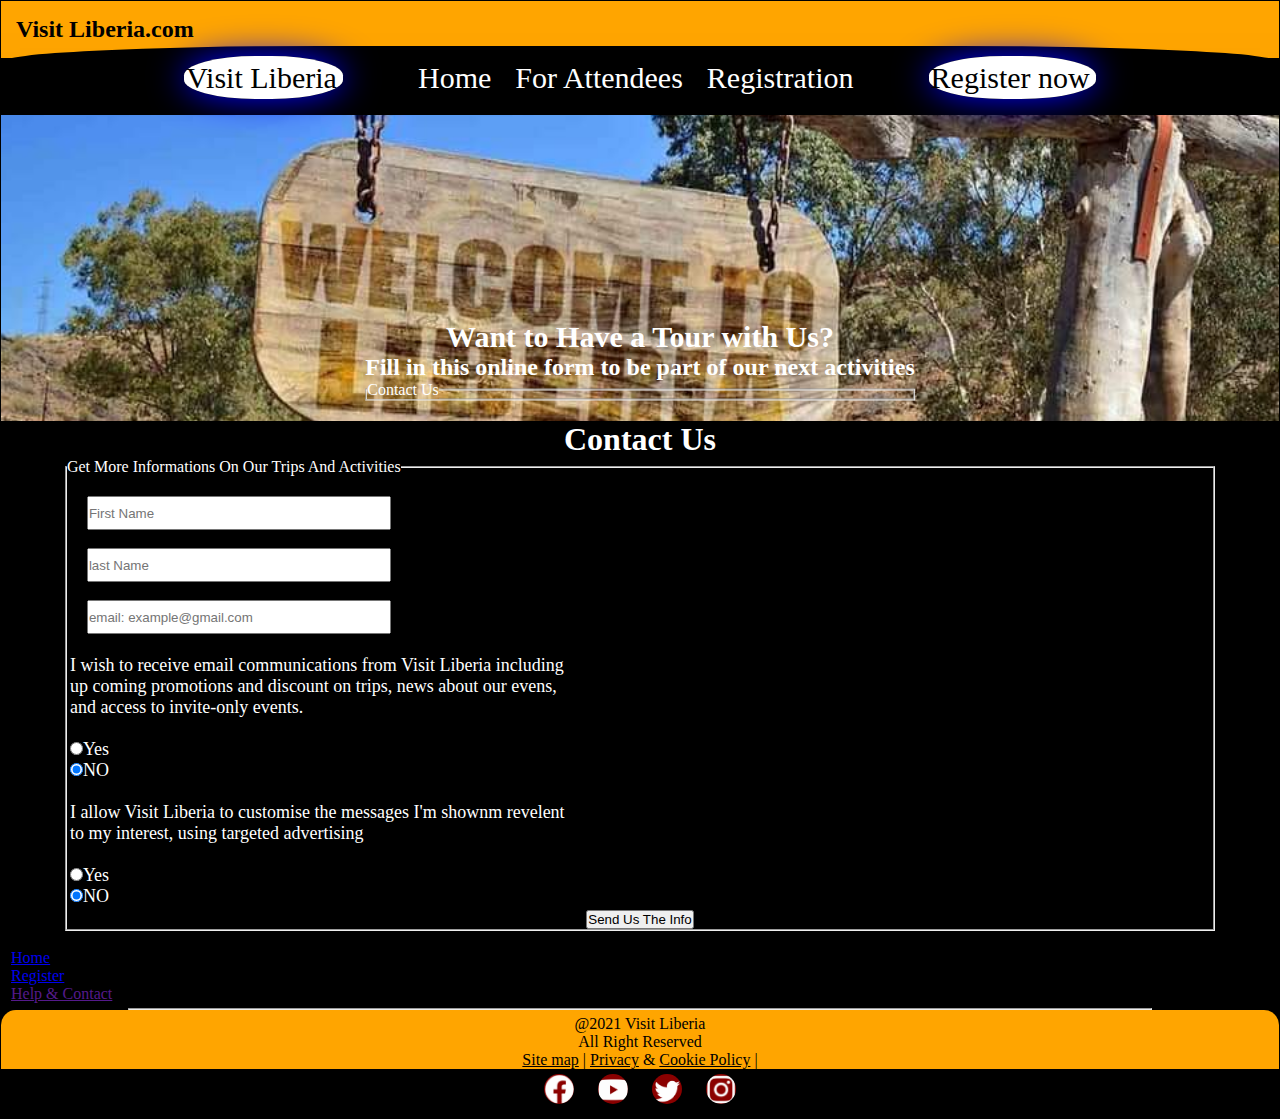
<file: Registration.html>
<!Doctype html >
   <html lang="Eng">
      <head>
         <meta charset="utf-8" meta>
         <title> Visit Liberia Event Site.com</title>
         <meta name="viewport" content="width=device-width, initial-scale=1">
         <link href="stylesheet.css" rel="stylesheet" type="text/css">
      </head>
      <body>
        
         <div id="header">
            <header> 
               <h2>Visit Liberia.com</h2>
            </header>
         </div>
         <!-- end of the header div-->
         
         <div id="nav">
            <p>
               <center>
                  <ul type="none">
                     <li><a href="Index.html"><span id="corner">Visit Liberia</span></a></li>
                        <ul>
                           <li><a href="Index.html">Home</a></li>
                           <li><a href="Attendess.html">For Attendees</a></li>
                           <li><a href="Registration.html">Registration</a></li>
                        </ul>
                     <li><a href="Registration.html"><span id="corner"> Register now</span></a>                   </li>
                  </ul>
               </center>
            </p>
         </div>
         <!-- end of the nav div-->
         
         <div class="image-one">
            <div class="text-image">
               <center>
                  <h2 style="font-size: 30px">Want to Have a Tour with Us?</h2>
                  <h2>Fill in this online form to be part of our next activities</h2>
                  <form>
                     <fieldset>
                        <legend> Contact Us</legend>
                        
                     </fieldset>
                  
                  
                  
                  </form>
               </center>
            </div>
          </div>
         <!-- End of imageone div-->
         <div id="Information">
               <center>
                
               </center>
         <div id="body"> 
            <p>
               <center>
                  <h1>Contact Us</h1>
                  <fieldset id="field">
                     <legend>
                        Get More Informations On Our Trips And
                        Activities
                     </legend>
                        <form>
                           <div id="input-box">
                           <input style="height: 30px" class="inputs" id="input" type="text"
                                  placeholder="First Name" ><br/><br/>
                            <input style="height: 30px" class="inputs" id="input" type="text"
                                   placeholder="last Name" ><br/><br/>
                           <input style="height: 30px" class="inputs" id="input" type="text"
                                   placeholder="email: example@gmail.com" ><br/><br/>
                           </div>
                           <p id="form-text">I wish to receive email communications from Visit Liberia including
                           <br/>
                           up coming promotions and discount on trips, news about our evens,<br/>
                           and 
                              access to invite-only events.<br/><br/>
                              <input id="input2" type="radio" name="radio" ><label>Yes</label><br/>
                              <input id="input2" type="radio" name="radio"checked="checked" ><label>NO</label><br/><br/>
                           I allow Visit Liberia to customise the messages I'm shownm revelent<br/>
                              to my interest, using targeted advertising
                              <br/><br/>
                              <input id="input2" type="radio" name="radio2" ><label>Yes</label><br/>
                              <input id="input2" type="radio" name="radio2"checked="checked" ><label>NO</label><br/></p>
               <div class="buttonarea">
                  <center>
                     <input type="submit" value="Send Us The Info">
                  </center>
               </div>      
                        </form>
                     </fieldset>
                     <br/>
        </div>
        </div>
   <div id="footer-one">
                              <a href="Index.html">Home</a><br/>
                              <a href="Registration.html">Register</a><br/>
                             <a href="">Help & Contact</a><br/>
                     </div>

          
                  <section class="org.footer">
                     <div id="footer">
                        <footer>
                           <center><hr width="80%" ></center>
   
                     <div id="footer-two">
                        <center>
                           @2021 Visit Liberia <br/>
                           All Right Reserved<br/>
                           <u> Site map</u> | <u>Privacy</u> & <u> Cookie Policy</u> |<br/>
                        </center>
                        </div>
                     <div id="footer-Image">
                        <center><p>
                           <a href="www.facebook.com"><img src="footer.JPG" width="30"
                           height="30" alt=""></a>
                           <a href="www.facebook.com"><img src="footer1.JPG" width="30"
                           height="30" alt=""></a>
                           <a href="www.facebook.com"><img src="footer2.JPG" width="30"
                           height="30" alt=""></a>
                           <a href="www.facebook.com"><img src="footer3.JPG" width="30"
                           height="30" alt=""></a>
                        </p>
                      </center>
                     </div>
                    </footer>
                   </section>
         </div>
         <!-- end of the footer div-->
      </body>
   </html>
</file>
<file: stylesheet.css>
/* stylesheet*/
*{
    padding: 0px;
    margin: 0px;
 }
body{
    background:black;
    padding:1px;
    margin:px;
}
#header {
 background-color:orange;
 margin-top: px;
 padding:15px;
 box-shadow: 0 0 5px 0 black;
}
#nav {
 background-color:black;
 border-radius:25%;
 margin-top: -12px;
 padding-top: 15px;
 padding-bottom:15px;
 display:in;
}
#nav ul li{
 display: inline;
 padding:10px ;
 text-decoration: none;
}
#nav ul {
 display: inline;
 padding-left:4%;
 padding-right:4%;
 text-decoration: none;
}
#nav li a{
 color: white;
 font-size: 30px;
 text-decoration: none;
}

.image-one {
 background-image: url(lib.JPG);
 background-color:#cccccc;
 height: 300px;
 background-position: center;
 background-repeat: no-repeat;
 background-size: cover;
 margin-top: 5px;
 padding:3px;
 opacity:0.;
 box-shadow: 0 0 55px 0 black;
}
.text-image {
 text-align: center;
 position: absolute;
 top: 40%;
 left: 50%;
 transform: translate(-50%, -50%);
 Color: white;
}
#corner {
 background-color: white;
 border-radius: 45%;
 padding-bottom:5px;
 padding-top:5px;
 padding-left:2px;
 padding-right:6px;
 box-shadow: 0 0 35px 0 blue;
 color: black
}
.information-1{
 width:;
 padding-top: 10px;
}
.information-1 h1{
 color: white;
 padding-top: 40px;
 text-align: center;
 font-size: 25px;
}
#info-option{
 width: 75%;
 margin-top: 5%; 
 color: black;
 display: flex;
 justify-content: space-between;
 margin-left: 5%;
 margin-right: 5%;
 border-radius: 8px;

}
#info-options{
 flex-basis:  41%;
 background-color: rgb(245, 243, 238);
 text-align: center;
 border-top-right-radius: 18px;
 border-bottom-left-radius: 15px;
 padding:10px;
}
#info-option-2{
 color: white;
 text-align: center;
 padding-top: 30px;
}
#info-option-2 h2{
 font-size: 35px;
 font-weight: 600;
}
#info-option-2 p{
 padding-top: 20px;
 font-size: 30px;
}
#info-head{
 color: white;
 padding-top: 50px;
 text-align:center;
}
#info-option-3{
 background-color:;
 width: 80%;
 display:flex;
 padding-top: 90px;
 color:white;
 text-align: center;
 justify-content: space-between;
}
#option-3{
 color: white;
 background-color: rgba(218, 218, 218, 0.644);
 border-top-left-radius:5px;
 border-top-right-radius:5px;
 padding-right: 0px;
}
#info-option-3 p a{
 text-decoration: none;
 padding-left: 5px;
 padding-right: 5px;
 color: black;
}






#footer-one {
 color: white;
 background-color: Black;
 margin-bottom:5px;
 padding-left: 10px;

}
#footer-two {
 padding-top: 5px;
 background-color: orange;
 margin-bottom: -5px;
 border-top-left-radius: 15px;
 border-top-right-radius: 15px;
}
#footer-Image p img {
 margin: 5px;
 padding: 5px ;
 opacity: 0.1px;
 border-radius: 50%;
}
#Information {
/*background-image: url(web2.JPG);*/
text-align: center;
background-color:black;
color: white;
margin: top 10px;
margin-left:5%;
Margin-right:5%;;
}
#soon{
padding:20;
margin-top: 10px;
}
#soon ul li {
display: inline;
padding-top: 20px;
margin-top: 20px;
padding:20px;

}
#host ul li {
position: relative;
text-align: center;
display: inline;
padding: 6px;
}
#form-text{
padding: 3px;
text-align: left;
font-size: Large;

}
#input {
padding: 0px;
width: 300px;
height: 25px;
color:orange;
font: bold;
text-align: left;


}
#input-box {
text-align: left;
padding-left:20px;
padding-top:20px;
}








@media(max-width:800px) {
 #nav {
    background-color:black;
    border-radius:25%;
    margin-top: -12px;
    padding-top: px;
    padding-bottom:px;
 }
 #nav ul li{
    display: inline;
    padding:1px;
 }
 #nav ul {
    display: inline;
    padding-left:0px;
    padding-right: 0px;
 }
 #nav li a{
    color: white;
    font-size: 15px;
}
#meet{
display: float;
padding:50px;
justify-content: space between;
}
#meet-photos img{
 border-radius:50%;
  width:300px;
height:280px;
border: 1px solid orange;
display: float;
}
</file>
<file: style1.css>
/* stylesheet*/
               *{
                  padding: 0px;
                  margin: 0px;
               }
            body{
                  background:black;
                  padding:1px;
                  margin:px;
            }
            #header {
               background-color:orange;
               margin-top: px;
               padding:15px;
               box-shadow: 0 0 5px 0 black;
            }
            #nav {
               background-color:black;
               border-radius:25%;
               margin-top: -12px;
               padding-top: 15px;
               padding-bottom:15px;
               display:in;
            }
            #nav ul li{
               display: inline;
               padding:10px ;
               text-decoration: none;
            }
            #nav ul {
               display: inline;
               padding-left:4%;
               padding-right:4%;
               text-decoration: none;
            }
             #nav li a{
               color: white;
               font-size: 30px;
               text-decoration: none;
            }
            
            .image-one {
               background-image: url(lib.JPG);
               background-color:#cccccc;
               height: 300px;
               background-position: center;
               background-repeat: no-repeat;
               background-size: cover;
               margin-top: 5px;
               padding:3px;
               opacity:0.;
               box-shadow: 0 0 55px 0 black;
            }
            .text-image {
               text-align: center;
               position: absolute;
               top: 40%;
               left: 50%;
               transform: translate(-50%, -50%);
               Color: white;
            }
            #corner {
               background-color: white;
               border-radius: 45%;
               padding-bottom:5px;
               padding-top:5px;
               padding-left:2px;
               padding-right:6px;
               box-shadow: 0 0 35px 0 blue;
               color: black
            }
            .information-1{
               width:;
               padding-top: 10px;
            }
            .information-1 h1{
               color: white;
               padding-top: 40px;
               text-align: center;
               font-size: 25px;
            }
            #info-option{
               width: 75%;
               margin-top: 5%; 
               color: black;
               display: flex;
               justify-content: space-between;
               margin-left: 5%;
               margin-right: 5%;
               border-radius: 8px;

            }
            #info-options{
               flex-basis:  41%;
               background-color: rgb(245, 243, 238);
               text-align: center;
               border-top-right-radius: 18px;
               border-bottom-left-radius: 15px;
               padding:10px;
            }
            #info-option-2{
               color: white;
               text-align: center;
               padding-top: 30px;
            }
            #info-option-2 h2{
               font-size: 35px;
               font-weight: 600;
            }
            #info-option-2 p{
               padding-top: 20px;
               font-size: 30px;
            }
            #info-head{
               color: white;
               padding-top: 50px;
               text-align:center;
            }
            #info-option-3{
               background-color:;
               width: 80%;
               display:flex;
               padding-top: 90px;
               color:white;
               text-align: center;
               justify-content: space-between;
            }
            #option-3{
               color: white;
               background-color: rgba(218, 218, 218, 0.644);
               border-top-left-radius:5px;
               border-top-right-radius:5px;
               padding-right: 0px;
            }
            #info-option-3 p a{
               text-decoration: none;
               padding-left: 5px;
               padding-right: 5px;
               color: black;
            }






            #footer-one {
               color: white;
               background-color: Black;
               margin-bottom:5px;
               padding-left: 10px;

            }
            #footer-two {
               padding-top: 5px;
               background-color: orange;
               margin-bottom: -5px;
               border-top-left-radius: 15px;
               border-top-right-radius: 15px;
            }
            #footer-Image p img {
               margin: 5px;
               padding: 5px ;
               opacity: 0.1px;
               border-radius: 50%;
            }
         #Information {
            /*background-image: url(web2.JPG);*/
            text-align: center;
            background-color:black;
            color: white;
            margin: top 10px;
            margin-left:5%;
            Margin-right:5%;;
            }
         #soon{
            padding:20;
            margin-top: 10px;
         }
         #soon ul li {
            display: inline;
            padding-top: 20px;
            margin-top: 20px;
            padding:20px;
            
            }
         #host ul li {
            position: relative;
            text-align: center;
            display: inline;
            padding: 6px;
            }
         #form-text{
            padding: 3px;
            text-align: left;
            font-size: Large;
            
            }
         #input {
            padding: 0px;
            width: 300px;
            height: 25px;
            color:orange;
            font: bold;
            text-align: left;
            
            
            }
         #input-box {
            text-align: left;
            padding-left:20px;
            padding-top:20px;
            }
            







            @media(max-width:800px) {
               #nav {
                  background-color:black;
                  border-radius:25%;
                  margin-top: -12px;
                  padding-top: px;
                  padding-bottom:px;
               }
               #nav ul li{
                  display: inline;
                  padding:1px;
               }
               #nav ul {
                  display: inline;
                  padding-left:0px;
                  padding-right: 0px;
               }
               #nav li a{
                  color: white;
                  font-size: 15px;
              }
     #meet{
        display: float;
padding:50px;
justify-content: space between;
}
              #meet-photos img{
               border-radius:50%;
                width:300px;
height:280px;
border: 1px solid orange;
display: float;
}
</file>
